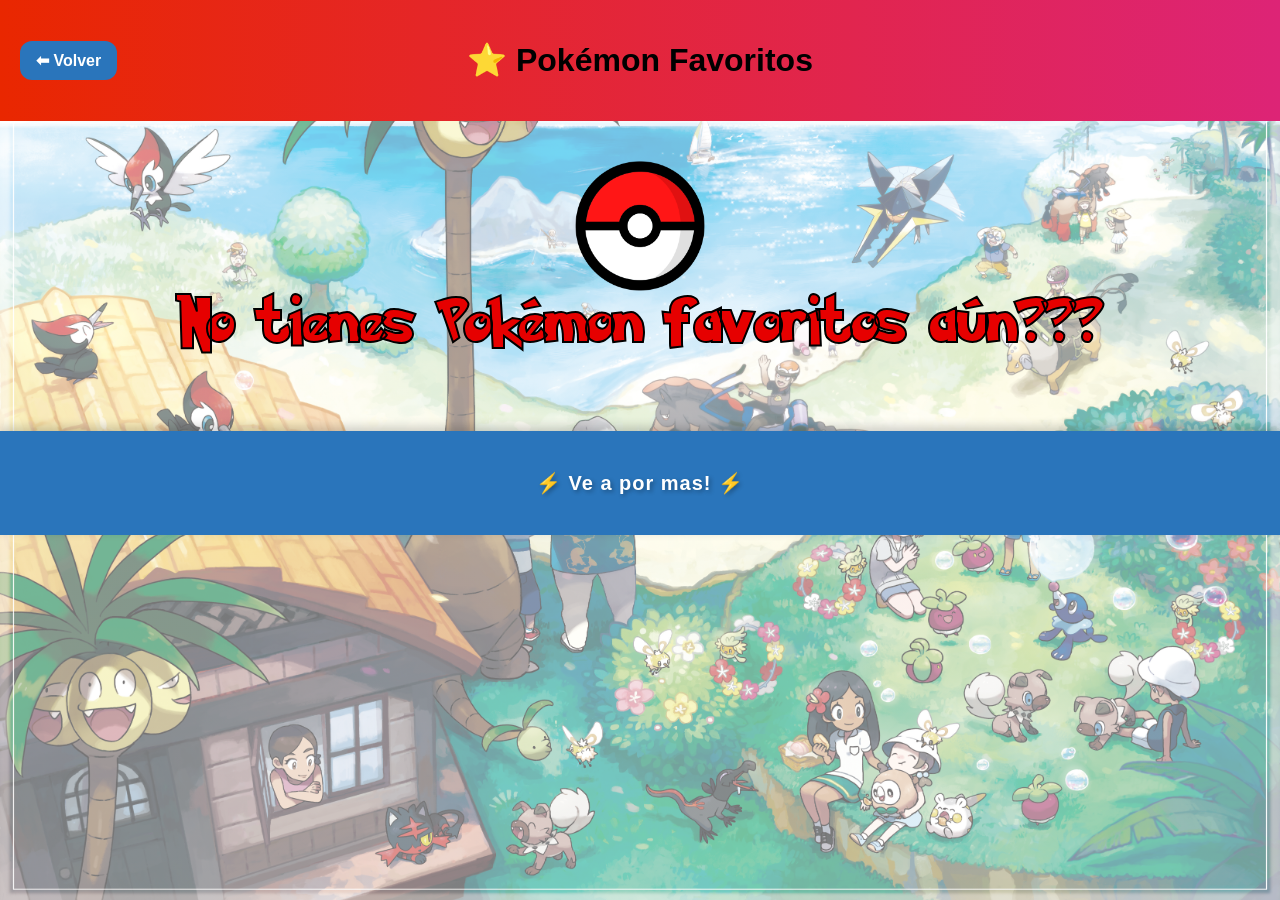
<file: favorites.html>
<!DOCTYPE html>
<html lang="es">
<head>
  <meta charset="UTF-8">
  <meta name="viewport" content="width=device-width, initial-scale=1.0">
  <link rel="stylesheet" href="./css/style.css">
  <title>Favoritos</title>
</head>
<body>

  <header>
    <h1>⭐ Pokémon Favoritos</h1>
    <a href="./index.html" class="back-btn">
  ⬅ Volver
</a>
  </header>

  <div id="favoritesApp"></div>

  <script src="./js/favorites.js"></script>

   <footer>
    <p>⚡ Ve a por mas! ⚡</p>
</footer> 
</body>
</html>
</file>
<file: css/style.css>
body {
  font-family: Arial, sans-serif;

  background-image:
    linear-gradient(
      rgba(255,255,255,0.45),
      rgba(255,255,255,0.45)
    ),
    url("../assets/img/pokemon-bg.jpg");

  background-size: cover;
  background-position: center;
  background-attachment: fixed;
  background-repeat: no-repeat;

  margin: 0;
}

/* HEADER */

header {
  background: linear-gradient(90deg, #e92700, #dd2476);

  padding: 20px;

  position: relative;

  display: flex;
  justify-content: center;
  align-items: center;
}

.poke-logo {
  width: 220px;
}

/* LINK FAVORITOS */

.favorites-link {
  position: absolute;

  right: 20px;

  text-decoration: none;

  color: white;
  font-weight: bold;

  background: rgba(255,255,255,0.2);

  padding: 10px 15px;

  border-radius: 12px;

  transition: 0.3s;
}

.favorites-link:hover {
  background: rgba(255,255,255,0.4);

  transform: scale(1.05);
}

/* CONTROLES */

.controls {
  display: flex;
  justify-content: center;
  align-items: center;
  flex-wrap: wrap;

  gap: 10px;

  padding: 20px;
}

/* INPUT */

#searchInput {
  padding: 12px;

  border: none;
  border-radius: 12px;

  width: 220px;

  box-shadow: 0 4px 8px rgba(0,0,0,0.1);
}

/* BOTONES */

button {
  border: none;

  padding: 12px 16px;

  border-radius: 12px;

  cursor: pointer;

  font-weight: bold;

  transition:
    transform 0.2s ease,
    opacity 0.2s ease;
}

button:hover {
  transform: scale(1.05);
}

#searchBtn {
  background: #4caf50;
  color: white;
}

#prevBtn,
#nextBtn,
#resetBtn {
  background: #2196F3;
  color: white;
}

/* APP */

#app {
  display: flex;
  justify-content: center;
  flex-wrap: wrap;

  gap: 25px;

  padding: 30px;
}

/* CARD */

.pokemon-card {
  position: relative;

  width: 220px;

  padding: 20px;

  border-radius: 24px;

  background:
    linear-gradient(
      145deg,
      #ffffff,
      #f0f0f0
    );

  box-shadow:
    0 10px 20px rgba(0,0,0,0.15),
    inset 0 2px 4px rgba(255,255,255,0.7);

  text-align: center;

  overflow: hidden;

  cursor: pointer;

  transition:
    transform 0.3s ease,
    box-shadow 0.3s ease;
}

/* BRILLO */

.pokemon-card::before {
  content: "";

  position: absolute;

  top: -50%;
  left: -50%;

  width: 200%;
  height: 200%;

  background:
    linear-gradient(
      120deg,
      transparent,
      rgba(255,255,255,0.3),
      transparent
    );

  transform: rotate(25deg);

  transition: 0.5s;
}

.pokemon-card:hover::before {
  left: 100%;
}

/* HOVER */

.pokemon-card:hover {
  transform:
    translateY(-10px)
    scale(1.03);

  box-shadow:
    0 20px 30px rgba(0,0,0,0.2);
}

/* IMAGEN */

.pokemon-card img {
  width: 140px;
  height: 140px;

  object-fit: contain;

  transition: transform 0.3s ease;
}

.pokemon-card:hover img {
  transform: scale(1.15) rotate(3deg);
}

/* NOMBRE */

.pokemon-card h3 {
  text-transform: capitalize;

  margin-bottom: 10px;

  font-size: 24px;

  color: #333;
}

/* ID */

.pokemon-card p {
  color: #777;

  font-weight: bold;
}

/* BOTÓN FAVORITO */

.fav-btn,
.remove-btn {
  margin-top: 10px;

  background: #ffcc00;

  color: #333;

  border: none;

  padding: 10px 15px;

  border-radius: 12px;

  cursor: pointer;

  font-weight: bold;
}

/* FAVORITOS */

#favoritesApp {
  display: flex;
  justify-content: center;
  flex-wrap: wrap;

  gap: 25px;

  padding: 30px;
}

/* ERROR */

.error-message {
  color: red;

  font-size: 22px;

  font-weight: bold;
}

/* FOOTER*/
footer {
  background: #2a75bb;

  color: white;

  text-align: center;

  padding: 20px;

  margin-top: 40px;

  font-size: 20px;

  font-weight: bold;

  box-shadow:
    0 -4px 10px rgba(0,0,0,0.2);
}

footer p {
  letter-spacing: 1px;

  text-shadow:
    2px 2px 4px rgba(0,0,0,0.3);
}

/*BOTON VOLVER*/
.back-btn {
  position: absolute;

  left: 20px;

  text-decoration: none;

  background: #2a75bb;

  color: white;

  padding: 10px 16px;

  border-radius: 12px;

  font-weight: bold;

  transition:
    transform 0.2s ease,
    background 0.3s ease;
}
.back-btn:hover {
  background: #3b4cca;

  transform: scale(1.05);
}

/*BALL*/
.empty-pokeball {
  width: 150px;
  height: 150px;
  display: block;
  margin: 0 auto;
}


/*FONT*/


@font-face {
  font-family: "Pokemon";
  src: url("../assets/img/fonts/PokemonSolid.ttf") format("truetype");
}


.pokemon-message {
  font-family: "Pokemon", sans-serif;
  color: #e60000;
  font-size: 50px;
  text-align: left;

  -webkit-text-stroke: 2px black;

  margin-top: -10px;
  margin-bottom: 0;
}

.empty-state {
  display: flex;
  flex-direction: column;
  align-items: center;
  gap: 0;
}
</file>
